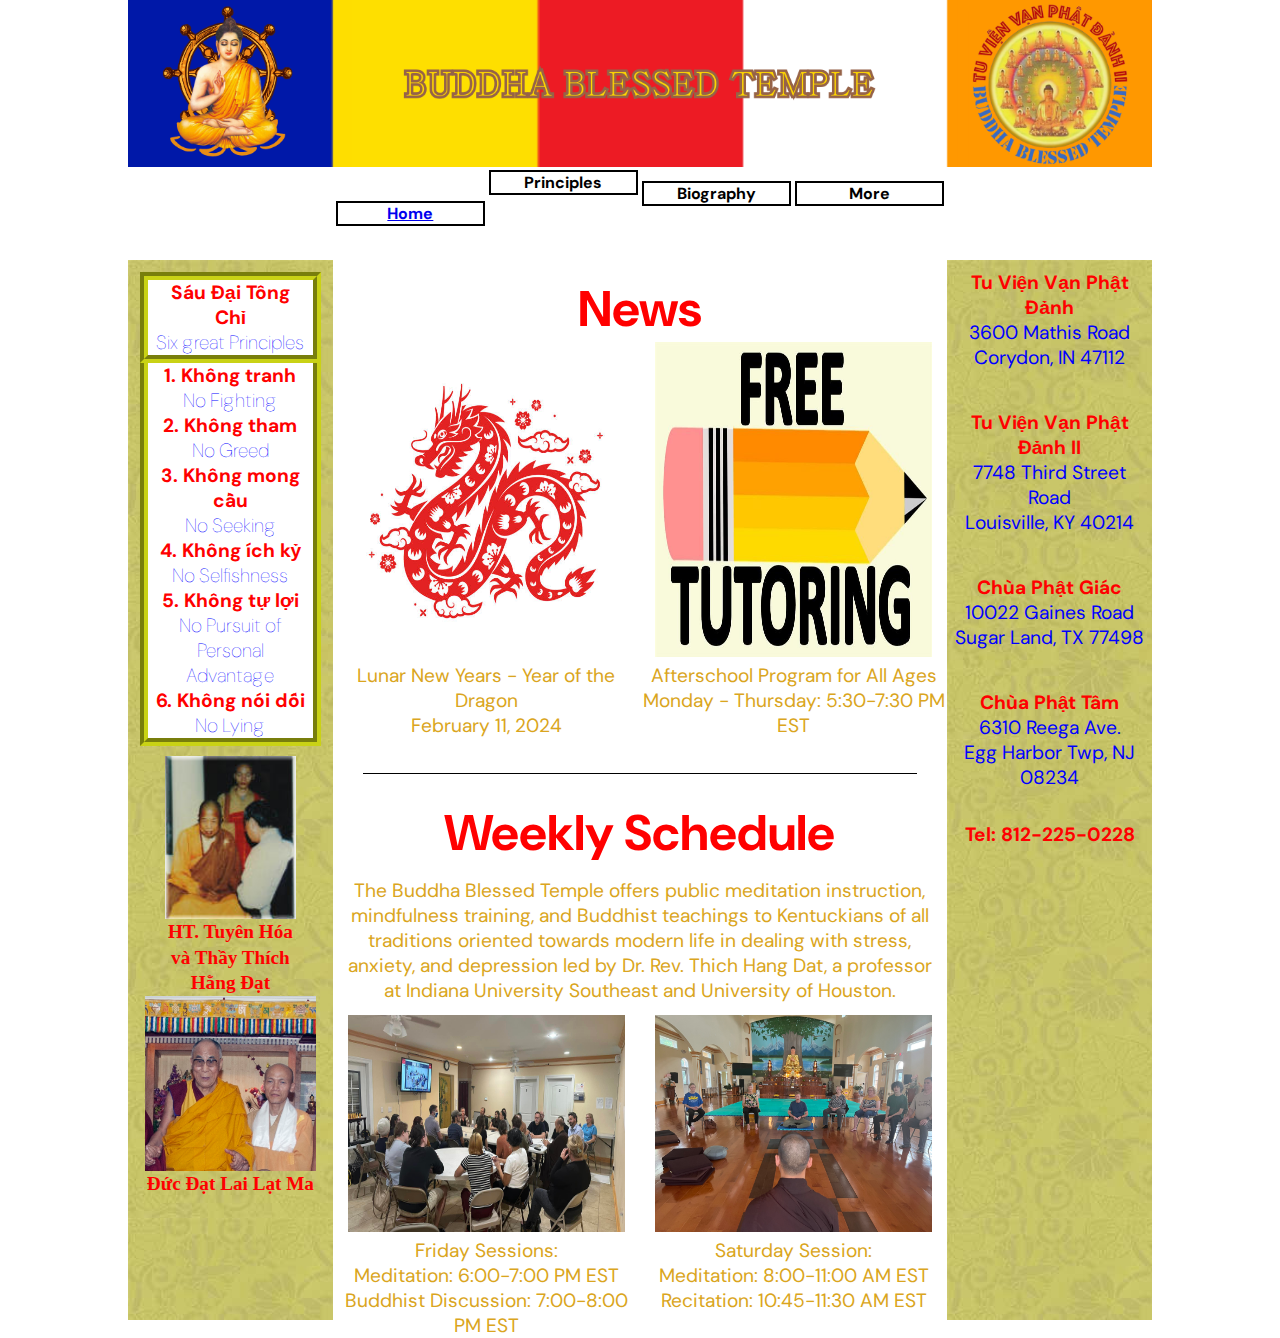
<file: index.html>
<!DOCTYPE html>
<html>
  <head>
    <meta charset="utf-8" />
    <meta name="viewport" content="width=device-width, initial-scale=1.0" />
    <title>Tu Vien Van Phat Danh</title>
    <link href="styles.css" rel="stylesheet" />
    <meta name="author" content="" />
    <meta name="description" content="" />
    <link rel="icon" type="image/x-icon" href="assets/dharma-wheel.png" />
    <link rel="preconnect" href="https://fonts.googleapis.com" />
    <link rel="preconnect" href="https://fonts.gstatic.com" crossorigin />
    <link
      href="https://fonts.googleapis.com/css2?family=DM+Sans:opsz@9..40&display=swap"
      rel="stylesheet"
    />
  </head>

  <body>
    <div class="wrapper">
      <div class="top-wrapper">
        <div class="banner">
         <img
            class="middle-banner"
            src="assets/website-Banner.png"
            alt="banner"
          />
        </div>
        <div class="navigation-bar">
            <table>
              <thead>
                <tr class="MenuBar">
                  <th class="home-tab">
                      <li class="home">
                        <a class="menu-links" href="index.html">Home</a>
                      </li>
                  </th>
                  <th class="principles-tab">
                    <li class="principles"><a>Principles</a></li>
                    <ul class="principles-sub">
                      <li><a>Six Great Principles</a></li>
                    </ul>
                  </th>
                  <th class="biography-tab">
                    <li class="biography"><a>Biography</a></li>
                    <ul class="biography-sub">
                      <li><a>Education</a></li>
                    </ul>
                  </th>
                  <th class="more-tab">
                    <li class="more"><a>More</a></li>
                    <ul class="more-sub">
                      <li><a>Books</a></li>
                    </ul>
                  </th>
                </tr>
              </thead> 
            </table>  
        </div> 
      </div>   
    <div class="under-wrapper">
      <div class="left-panel">
        <div class="left-panel-container">
          <div class="left-panel-title">
            <div class="left-panel-title-text">
              Sáu Đại Tông Chỉ
              <span class="translation">Six great Principles</span>
            </div>
          </div>
          <div class="six-great-principles">
            <div class="six-great-principles-text">
              1. Không tranh
              <span class="translation">No Fighting</span>
              2. Không tham
              <span class="translation">No Greed</span>
              3. Không mong cầu
              <span class="translation">No Seeking</span>
              4. Không ích kỷ
              <span class="translation">No Selfishness</span>
              5. Không tự lợi
              <span class="translation">No Pursuit of Personal Advantage</span>
              6. Không nói dối
              <span class="translation">No Lying</span>
            </div>
          </div>
          <div class="master">
            <img
              src="assets/RevThichHangDatandHisTeacher.jpg"
              alt="Rev Thich Hang Dat and His Teacher"
            />
            HT. Tuyên Hóa<br />và Thầy Thích Hằng Đạt
          </div>
          <div class="dalai">
            <img
              src="assets/Dalai_Lama_and_Rev_Thich_Hang_Dat.jpg"
              alt="Dalai Lama and Rev Thich Hang Dat"
            />
            Đức Đạt Lai Lạt Ma
          </div>
        </div>
      </div>
      <div class="content">
      <div class="announcements-container">  
        <div class="announcements-title">News</div>
        <div class="announcements">
          <div class="announcements-left">
            <img
              class="announcements-images"
              src="assets/lunar-dragon.jpg"
              alt="Lunar New Years Animal - Dragon"
              height="315px"
              width="430px"
            />
            <div>Lunar New Years - Year of the Dragon</div>
            <div>February 11, 2024</div>
            <span class="community-date"
            >
          </div>
          <div class="announcements-right">
            <img
              class="announcements-images"
              src="assets/freeTutor.jpeg"
              alt="Free Tutoring Service"
              height="315px"
              width="430px"
            />
            <div>Afterschool Program for All Ages</div>
            <div>Monday - Thursday: 5:30-7:30 PM EST</div>
          </div>
        </div>
      </div> 
        <div class="separator-top long"></div>
      <div class="schedule-container"> 
        <div class="schedule-title">Weekly Schedule</div>
        <div class="description">
          The Buddha Blessed Temple offers public meditation instruction,
          mindfulness training, and Buddhist teachings to Kentuckians of all
          traditions oriented towards modern life in dealing with stress,
          anxiety, and depression led by Dr. Rev. Thich Hang Dat, a professor at
          Indiana University Southeast and University of Houston.
        </div>
        <div class="schedule">
          <div class="schedule-left">
            <img
              class="schedule-images"
              src="assets/discussion.jpg"
              alt="Dharma Discussion with Rev Thich Hang Dat and Visitors"
              height="315px"
              width="430px"
            />
            <br />
            Friday Sessions:
            <br />
            Meditation: 6:00-7:00 PM EST
            <br />
            Buddhist Discussion: 7:00-8:00 PM EST
          </div>
          <div class="schedule-right">
            <img
              class="schedule-images"
              src="assets/meditation2.jpg"
              alt="Thich Giao Dao meditates with guests"
              height="315px"
              width="430px"
            />
            <br />
            Saturday Session:
            <br />
            Meditation: 8:00-11:00 AM EST
            <br />
            Recitation: 10:45-11:30 AM EST
          </div>
        </div>
      </div>
      </div>
      <div class="locations">
        <div class="locations-container">
          <div class="indiana">
            <span class="location-title">Tu Viện Vạn Phật Đảnh</span><br />
            3600 Mathis Road<br />
            Corydon, IN 47112
          </div>
          <div class="kentucky">
            <span class="location-title">Tu Viện Vạn Phật Đảnh II</span><br />
            7748 Third Street Road<br />
            Louisville, KY 40214
          </div>
          <div class="texas">
            <span class="location-title">Chùa Phật Giác</span><br />
            10022 Gaines Road<br />
            Sugar Land, TX 77498
          </div>
          <div class="new-jersey">
            <span class="location-title">Chùa Phật Tâm</span><br />
            6310 Reega Ave.<br />
            Egg Harbor Twp, NJ 08234
          </div>
          <div class="tele-contact">Tel: 812-225-0228</div>
        </div>
      </div>
    </div>
  </div>
  <script src="index.js"></script>
  </body>
</html>
</file>
<file: styles.css>
body {
  margin: 0px;
  box-sizing: border-box;
  background-color: hsl(0, 0%, 100%);
  font-family: 'DM Sans', sans-serif;
}

.wrapper {
  margin: 0% 10%;
}

.top-wrapper {
  display: grid;
  grid-template-columns: 20% 60% 20%;
  grid-template-rows: .01fr 0.01fr;
}

.banner {
  grid-column-start: 1;
  grid-column-end: 4;
  grid-row-start: 1;
  grid-row-end: 2;
}
.middle-banner {
  width: 100%;
  height: 100%;
}

.navigation-bar {
  grid-column-start: 2;
  grid-column-end: 3;
  grid-row-start: 2;
  grid-row-end: 3;
  max-width: 100%;
}

table {
  min-width: 100%;
}

thead {
  min-width: 100%;
}

li {
  list-style: none;
}

ul {
  list-style: none;
  padding: 0;
}

.navigation-bar li a {
  border: 2px solid #000000;
  box-sizing: border-box;
  text-align: center;
}

.MenuBar li a {
  display: inline-block;
  width: 100%;
}

.MenuBar ul li a {
  float: left;
  display: block;
}

.home-tab {
  width: 25%;
}

.principles-tab {
  width: 25%;
}

.biography-tab {
  width: 25%;
}

.more-tab { 
  width: 25%;
}

.principles-sub {
  visibility: hidden;
}

.biography-sub {
  visibility: hidden;
}

.more-sub {
  visibility: hidden;
}

.under-wrapper {
  display: grid;
  grid-template-columns: 20% 60% 20%;
  grid-template-rows: 1fr;
}

.left-panel {
  min-height: 950px;
  padding: 1%;
  background-image: url(assets/floral-frost.jpg);
  background-repeat: repeat;
}

.left-panel-container {
  display: flex;
  flex-direction: column;
  justify-content: space-evenly;
  color: red;
}

.left-panel-title {
  background-color: #ffffff;
  border: 8px solid #c9d215;
  border-style: groove;
  font-size: 1.2rem;

  flex-grow: 0.2;
  text-align: center;
  margin: 5% 5% 0% 5%;
  font-weight: bold;
}

.left-panel-title-text {
  display: flex;
  flex-direction: column;
  padding: 0% 3%;
}

.six-great-principles {
  background-color: #ffffff;
  border: 8px solid #c9d215;
  border-style: groove;
  border-top: 0px;
  font-size: 1.2rem;

  flex-grow: 0.2;
  text-align: center;
  margin: 0% 5% 5% 5%;
  font-weight: bold;
}

.six-great-principles-text {
  display: flex;
  flex-direction: column;
  padding: 0% 3%;
}

.translation {
  color: blue;
  font-weight: 100;
}

.master {
  display: flex;
  flex-direction: column;
  font-family: "Times New Roman", Times, serif;
  font-weight: bold;
  font-size: 1.2rem;
  text-align: center;
  color: red;
  line-height: 1.6rem;

  width: 65%;
  margin: auto;
}

.dalai {
  display: flex;
  flex-direction: column;

  font-family: "Times New Roman", Times, serif;
  font-weight: bold;
  font-size: 1.2rem;
  text-align: center;
  color: red;
  line-height: 1.6rem;

  width: 85%;
  margin: auto;
}

.content {
  grid-column-start: 2;
  grid-column-end: 3;

  display: flex;
  flex-direction: column;
  font-size: 1.2rem;
  padding-top: 1rem;
  padding-bottom: 1rem;

  background-color: #ffffff;
  color: goldenrod;
  text-align: center;
}

.announcements-container {
  display: flex;
  flex-direction: column;
  padding-bottom: 1rem;
}

.announcements-title {
  font-size: 50px;
  display: inline-block;
  font-weight: bolder;
  color: red;
  animation: mover 6s linear infinite;
}

@keyframes mover {
  0% {
    text-shadow: 0 0 30px rgba(0, 0, 0, 0);
  }

  50% {
    text-shadow: 0 0 30px rgba(0, 0, 0, 0.3);
    transform: translateX(100px);
  }

  100% {
    text-shadow: 0 0 30px rgba(0, 0, 0, 0);
  }
}

.announcements {
  display: inline-flex;
  justify-content: center;
  max-width: 100%;
}

.announcements-left {
  width: 50%;
}

.community-date {
  font-size: 1rem;
}

.announcements-right {
  width: 50%;
}

.announcements-images {
  width: 90%;
}

.separator-top {
  border-top-width: 1px;
  border-right-width: 1px;
  border-bottom-width: 1px;
  border-left-width: 1px;
  border-top-style: solid;
  border-right-style: solid;
  border-bottom-style: none;
  border-left-style: solid;
  border-top-color: black;
  border-right-color: black;
  border-bottom-color: black;
  border-left-color: black;
  margin-top: 3%;
  margin-bottom: 3%;
  margin-right: auto;
  margin-left: auto;
  width: 90%;
}

.schedule-container {
  display: flex;
  flex-direction: column;
  padding-top: .5rem;
}

.schedule-title {
  font-size: 50px;
  display: inline-block;
  font-weight: bolder;
  color: red;
  animation: mover 6s linear infinite;
}

@keyframes mover {
  0% {
    text-shadow: 0 0 30px rgba(0, 0, 0, 0);
  }

  50% {
    text-shadow: 0 0 30px rgba(0, 0, 0, 0.3);
    transform: translateX(30px);
  }

  100% {
    text-shadow: 0 0 30px rgba(0, 0, 0, 0);
  }
}

.description {
  display: inline-flex;
  justify-content: center;
  max-width: 100%;
  margin: 2%;
}

.schedule {
  display: inline-flex;
  justify-content: center;
  max-width: 100%;
}

.schedule-left {
  width: 50%;
}

.schedule-right {
  width: 50%;
}

.schedule-images {
  height: 75%;
  width: 90%;
}

.locations {
  min-height: 950px;
  padding: 1%;
  background-image: url(assets/floral-frost.jpg);
  background-repeat: repeat;
}

.locations-container {
  display: flex;
  flex-direction: column;
  font-size: 1.2rem;
  text-align: center;
  color: blue;
}

.location-title {
  color: red;
  font-weight: bold;
}

.tele-contact {
  color: red;
  font-weight: bold;
}

.indiana {
  padding-top: .5rem;
  padding-bottom: 2.5rem;
}

.kentucky {
  padding-bottom: 2.5rem;
}

.texas {
  padding-bottom: 2.5rem;
}

.new-jersey {
  padding-bottom: 2rem;
}

@media (max-width: 835px) {

  .wrapper {
     height: 80vh;
  }

  .left-panel {
    min-height: 0;
  }

  .left-panel-title {
    font-size: 0.5rem;
  }

  .six-great-principles {
    font-size: 0.5rem;
  }

  .master {
    font-size: 0.5rem;
  }

  .dalai {
    font-size: 0.5rem;
  }

  .locations {
    min-height: 0;
  }
  
  .locations-container {
    font-size: 0.7rem;
    justify-content: space-evenly;
  }

  .content {
    font-size: 0.9rem;
  }
  
  .announcements-title {
    font-size: 35px;
  }

  .announcements-container {
    height: 275px;
    padding: 1%;
  }
  
  .announcements-images {
    width: 75%;
    height: 75%;
  }
  
  .announcements {
    font-size: 0.8rem;
  }

  .schedule-title {
    font-size: 35px;
  }

  .schedule-container {
    padding: 1%;
  }

  .description {
    font-size: 0.9rem;
  }

  .schedule {
    font-size: 0.7rem;
  }

}

@media (max-width: 475px) {
  .wrapper {
    display: flex;
    flex-direction: column;
    margin: 0%;
  }

  .banner {
    grid-column-start: 2;
    grid-column-end: 3;
  }

  .left-panel {
    display: none;
  }

  .locations {
    display: none;
  }

  .content {
    font-size: 0.9rem;
    height: 100vh;
  }

  .announcements-container {
    padding: 1%;
  }

  .announcements {
    height: 175px;
    font-size: 0.75rem;
  }

  .announcements-images {
    width: 75%;
    height: 63%;
  }

  .schedule-container {
    padding: 1%;
    height: 400px;
  }

  .schedule {
    font-size: 0.74rem;
  }
}
</file>
